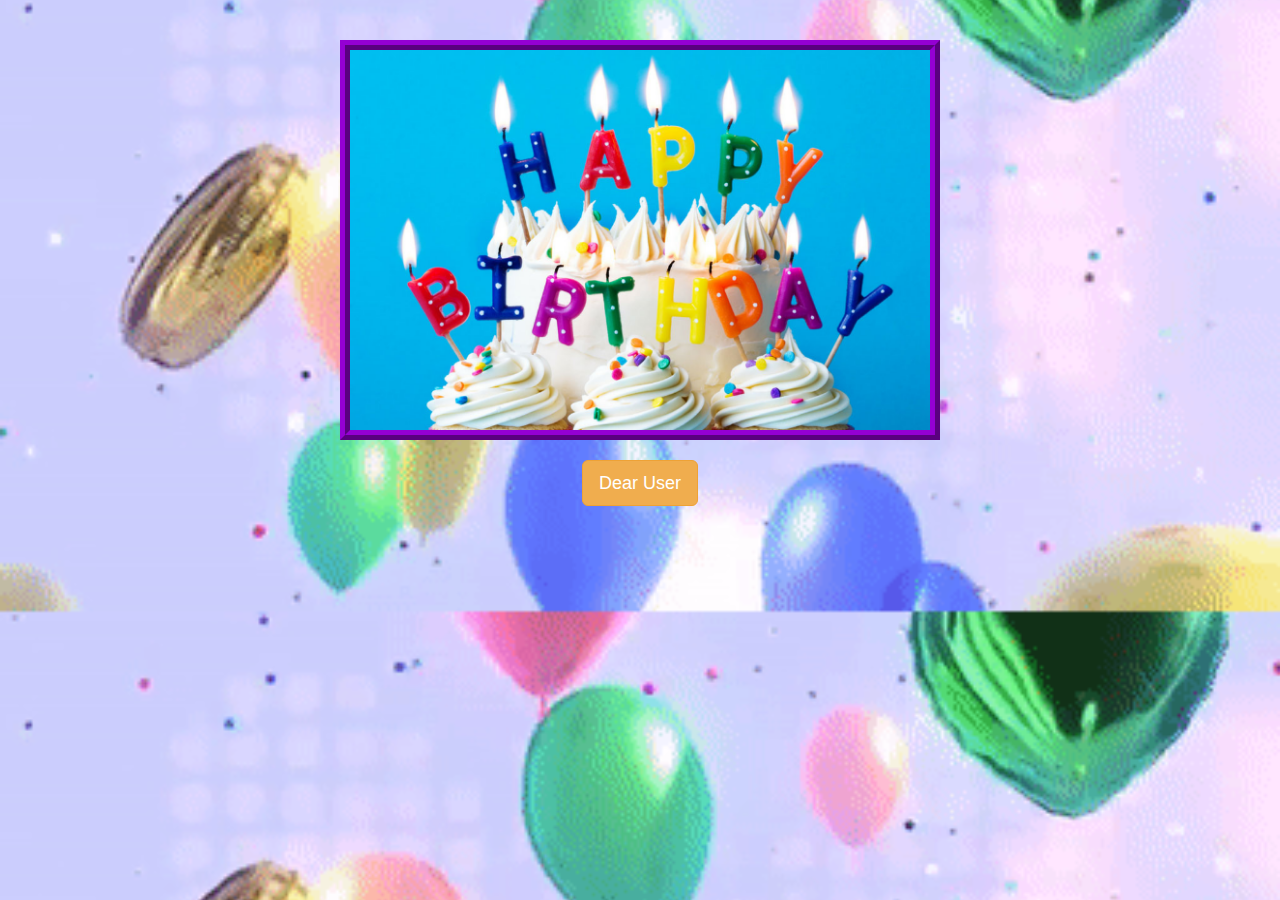
<file: index.html>
<!DOCTYPE html>
<html>
<head>
	<title>Birthday wishes</title>
<link rel="stylesheet" href="style.css">
<script src="fabric.js"></script>

<link rel="stylesheet" href="https://maxcdn.bootstrapcdn.com/bootstrap/3.4.0/css/bootstrap.min.css">

<script src="https://ajax.googleapis.com/ajax/libs/jquery/3.4.1/jquery.min.js"></script>

<script src="https://maxcdn.bootstrapcdn.com/bootstrap/3.4.0/js/bootstrap.min.js"></script>

</head>
<body class="body_background" onload="new_image()">
	<center>
		<br><br>
		<canvas id = "myCanvas" width = "600" height = "400"></canvas>
		<br>
		<button class = "btn btn-warning btn-lg" onclick = "playSound()">Dear User</button>
	</center>
	<audio id="myAudio" src="bdayaudio.mp3"></audio>
	<script src="main.js"></script>
</body>
</html>
</file>
<file: style.css>
.body_background 
{
    background-image:url(hOye.gif);
    background-position:center;
    background-size:cover;
}
#myCanvas
{
  border-width: 10px;
  background-color: white;
  border-style: ridge;
  border-color: darkviolet; 
}
</file>
